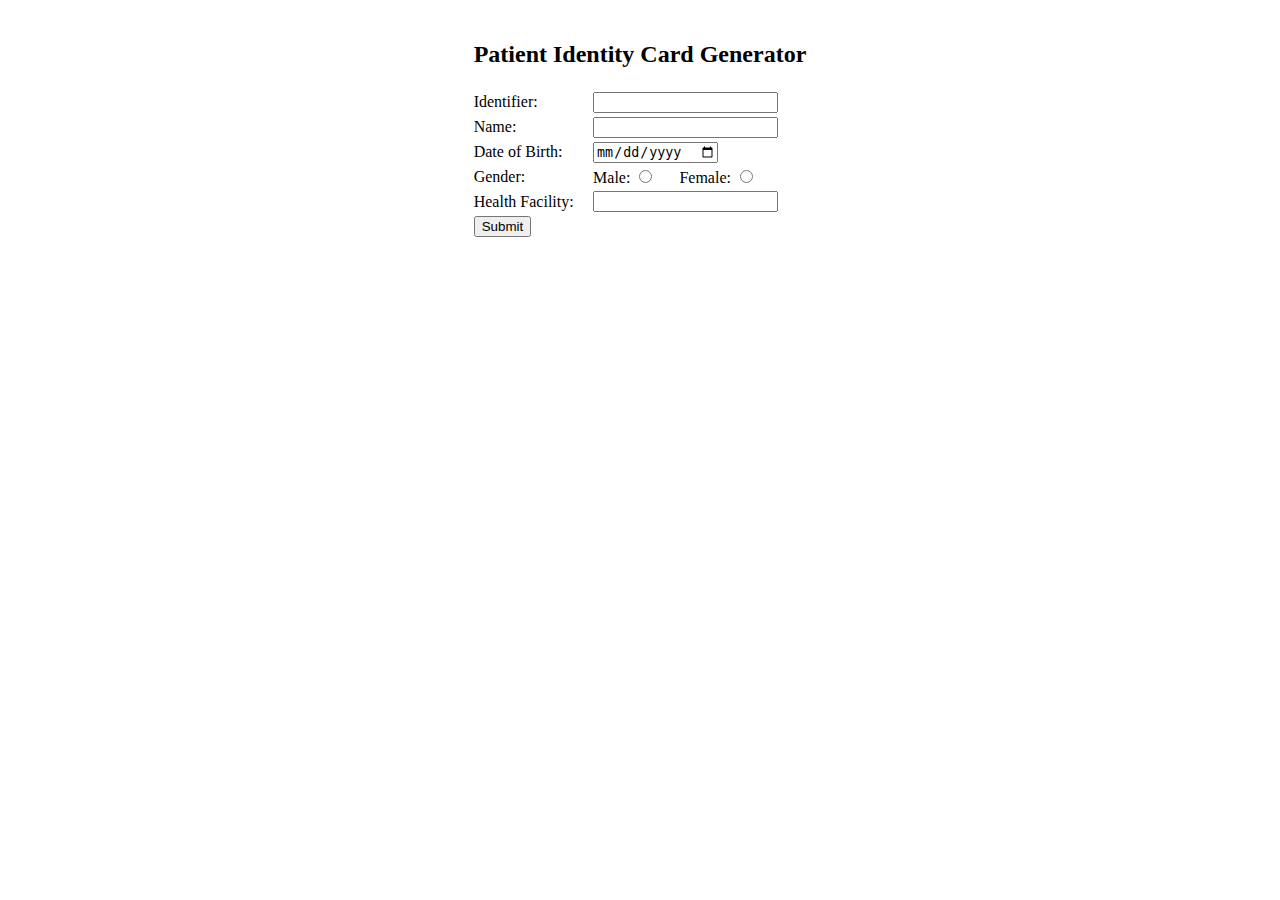
<file: index.html>
<!DOCTYPE html>
<html>
    <head>
        <title>Patient Identity Card Generator - DHIS2 App</title>
        <meta http-equiv="Content-Type" content="text/html; charset=UTF-8">
        <link rel="stylesheet" href="css/main.css">
    </head>
    <body>
        <br />
        <form id="idForm" action="barcode.html">
            <table style="margin: auto">
                <tr>
                    <td colspan="2"><h2>Patient Identity Card Generator</h2></td>
                </tr>
                <tr>
                    <td>Identifier:</td>
                    <td><input type="text" name="id" required /></td>
                </tr>
                <tr>
                    <td>Name:</td>
                    <td><input type="text" name="fullName" /></td>
                </tr>
                <tr>
                    <td>Date of Birth:</td>
                    <td><input type="date" name="dob" /></td>
                </tr>
                <tr>
                    <td>Gender:</td>
                    <td>Male: <input required type="radio" name="gender" value="M" /> &emsp; Female: <input type="radio" name="gender" value="F" /> </td>
                </tr>
                <tr>
                    <td>Health Facility:</td>
                    <td><input type="text" name="healthFacility" /></td>
                </tr>
                <tr>
                    <td><input type="submit" /></td>
                </tr>
            </table>
        </form>
    </body>
</html>
</file>
<file: css/main.css>
/* 
    Document   : main
    Created on : May 29, 2013, 12:55:56 AM
    Author     : Saptarshi
    Description:
        Purpose of the stylesheet follows.
*/

root { 
    display: block;
}

#html, body {
  top: 0px;
  right: 0px;
  bottom: 0px;
  left: 0px;
  width:980px;
  height: 100%;
  margin: auto;
}
</file>
